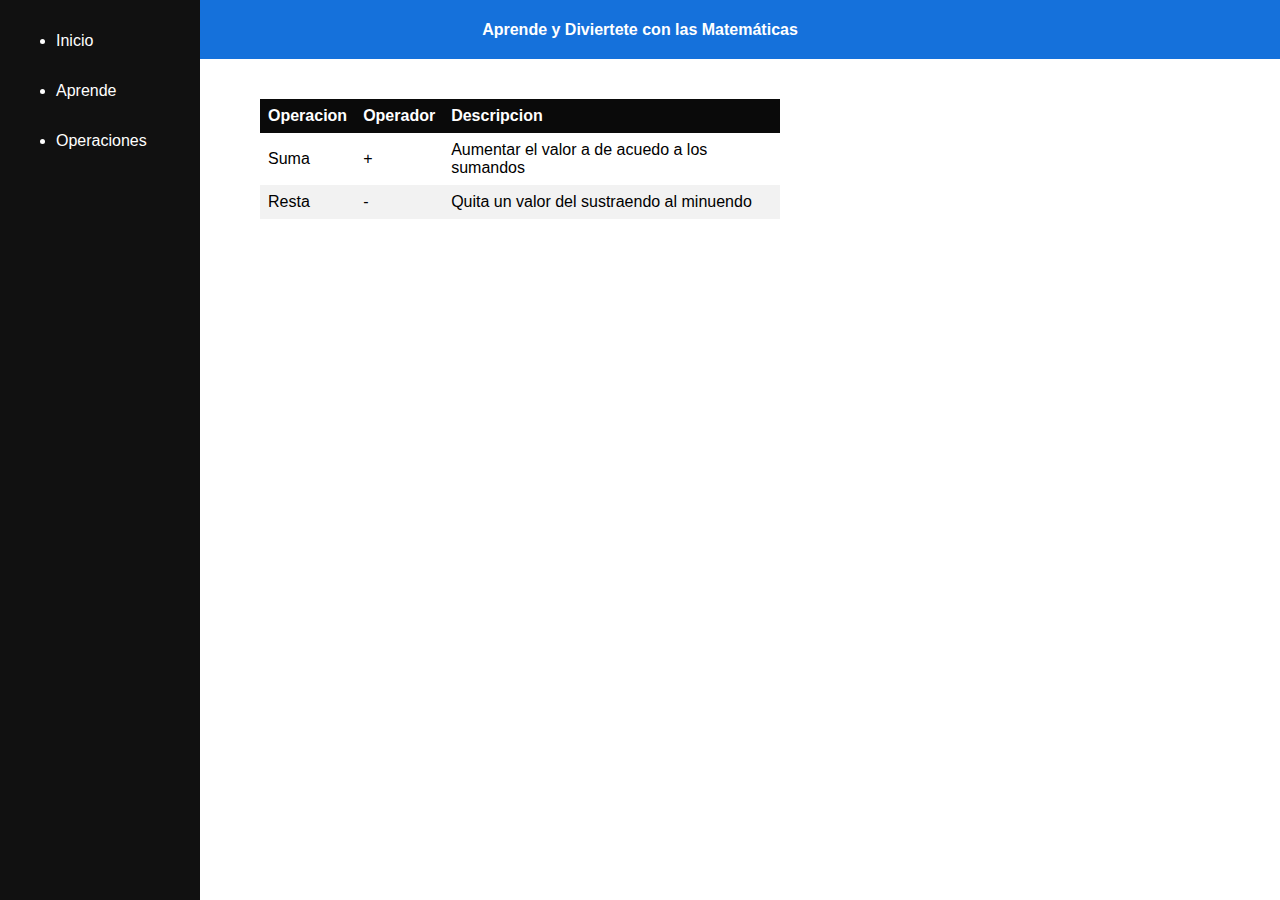
<file: apreden/aprende.html>
<!DOCTYPE html>
<html lang="en">

<head>
    <meta charset="UTF-8">
    <meta http-equiv="X-UA-Compatible" content="IE=edge">
    <meta name="viewport" content="width=device-width, initial-scale=1.0">
    <title>Matematicas para Niños</title>
    <link rel="stylesheet" href="aprende.css">
    <link rel="stylesheet" href="../style.css">
</head>

<body>
    <header>
        <h1>Aprende y Diviertete con las Matemáticas</h1>
    </header>
    <nav class="sidenav">
        <ul>
            <a href="../index.html">
                <li>Inicio</li>
            </a>
            <a href="aprende.html">
                <li> Aprende</li>
            </a>
            <a href="../operacion/operacion.html">
                <li>Operaciones</li>
            </a>
        </ul>
    </nav>
    <section class="content">
        <div  class="cuerpo">
            <table>
                <thead>
                    <tr>
                        <th>Operacion</th>
                        <th>Operador</th>
                        <th>Descripcion</th>
                    </tr>
                </thead>

                <tbody>
                    <tr>
                        <td>Suma</td>
                        <td>+</td>
                        <td>Aumentar el valor a de acuedo a los sumandos</td>
                    </tr>
                    <tr>
                        <td>Resta</td>
                        <td>-</td>
                        <td>Quita un valor del sustraendo al minuendo</td>
                    </tr>
                </tbody>
            </table>
        </div>
    </section>
    
</body>

</html>
</file>
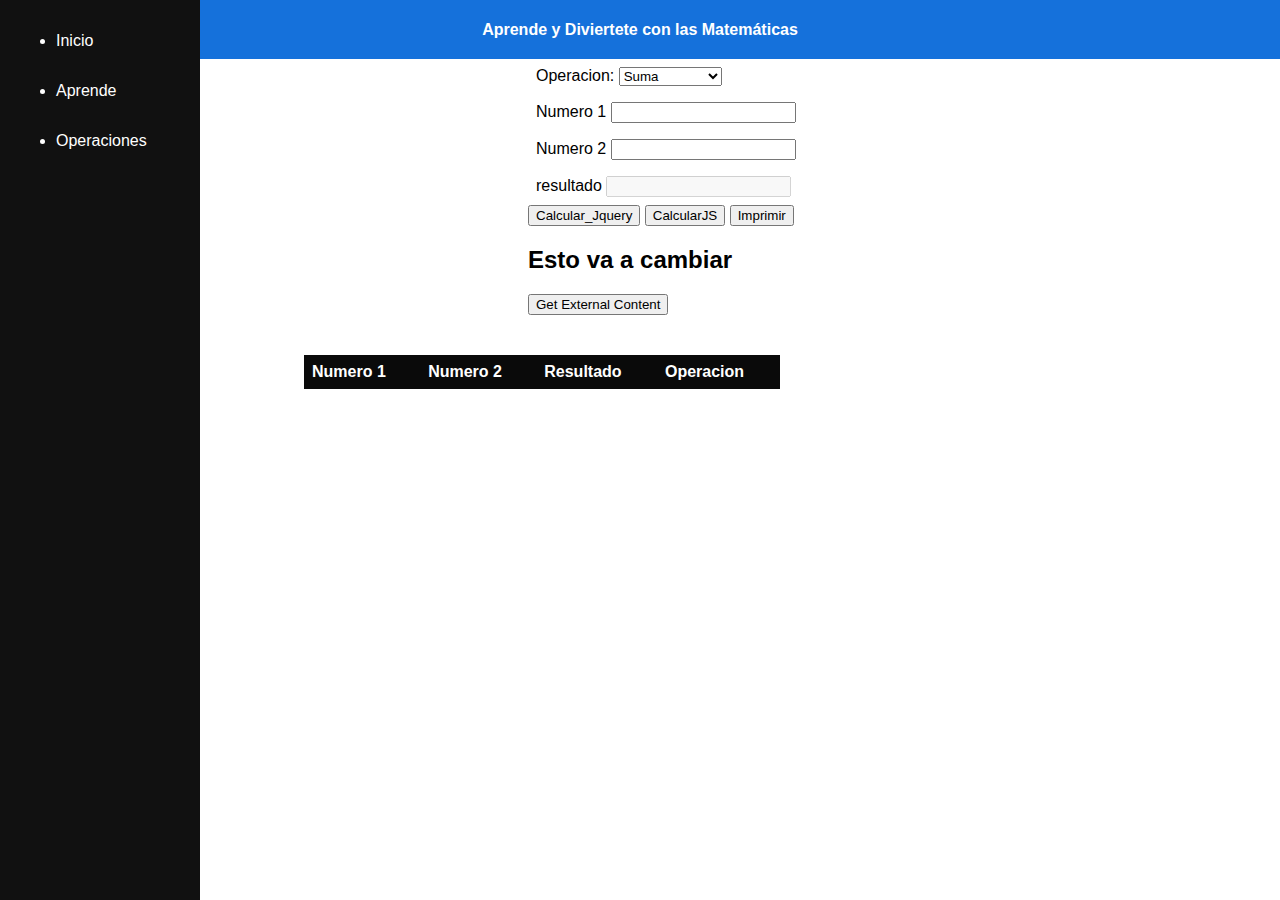
<file: operacion/operacion.html>
<!DOCTYPE html>
<html lang="en">

<head>
    <meta charset="UTF-8">
    <meta http-equiv="X-UA-Compatible" content="IE=edge">
    <meta name="viewport" content="width=device-width, initial-scale=1.0">
    <title>Matematicas para Niños</title>
    <link rel="stylesheet" href="../style.css">
    <link rel="stylesheet" href="operacion.css">
    <script src="https://code.jquery.com/jquery-3.6.0.js"
        integrity="sha256-H+K7U5CnXl1h5ywQfKtSj8PCmoN9aaq30gDh27Xc0jk=" crossorigin="anonymous"></script>
    <script src="operacion.js"></script>
    <script src="operacionJquery.js"></script>
</head>

<body>
    <header>
        <h1>Aprende y Diviertete con las Matemáticas</h1>
    </header>
    <nav class="sidenav">
        <ul>
            <a href="../index.html">
                <li>Inicio</li>
            </a>
            <a href="../apreden/aprende.html">
                <li> Aprende</li>
            </a>
            <a href="./operacion.html">
                <li>Operaciones</li>
            </a>
        </ul>
    </nav>
    <section>
        <article class="content">
            <div class="content">
                <form>
                    <div class="row">
                        <label>Operacion:</label>
                        <select name="" id="cmbOperaciones">
                            <option value="suma">Suma</option>
                            <option value="resta">Resta</option>
                            <option value="multiplicacion">Multiplicación</option>
                            <option value="division">División</option>
                        </select>
                    </div>
                    <div class="row">
                        <label for="numero2">Numero 1</label>
                        <input id="numero1" type="number" />
                    </div>
                    <div class="row">
                        <label for="numero2">Numero 2</label>
                        <input id="numero2" type="number" />
                    </div>
                    <div class="row">
                        <label>resultado</label>
                        <input id="resultado" type="number" disabled />
                    </div>
                    <button id="btnOperacion" type="button">Calcular_Jquery</button>
                    <button id="btnOperacion2" onclick="operacion()" type="button">CalcularJS</button>
                    <button type="button" onclick="print()">Imprimir</button>

                </form>
                <div id="div1">
                    <h2>Esto va a cambiar</h2>
                </div>
                <button id="btnCambio">Get External Content</button>

            </div>
            <div class="cuerpo">
                <table>
                    <thead>
                        <tr>
                            <th>Numero 1</th>
                            <th>Numero 2</th>
                            <th>Resultado</th>
                            <th>Operacion</th>
                        </tr>
                    </thead>
                    <tbody id="tbCuerpo">

                    </tbody>
                </table>
            </div>
        </article>
    </section>
   

</body>

</html>
</file>
<file: apreden/aprende.css>
.cuerpo{
    padding: 40px;
    padding-right: 500px;
}
th {
    background-color: #0a0a0a;
    color: white;
  }
</file>
<file: style.css>
* {
    box-sizing: border-box;
  }
  
  body {
    margin: 0;
    font-family: Arial, Helvetica, sans-serif;
  }
  
  /* Style the side navigation */
  .sidenav {
    height: 100%;
    width: 200px;
    position: fixed;
    z-index: 1;
    top: 0;
    left: 0;
    background-color: #111;
    overflow-x: hidden;
  }
  
  
  table {
    border-collapse: collapse;
    width: 100%;
  }
  
  th, td {
    text-align: left;
    padding: 8px;
  }
  
  tr:nth-child(even){background-color: #f2f2f2}
  
  th {
    background-color: #0a0a0a;
    color: white;
  }
  .sidenav a {
    color: white;
    padding: 16px;
    text-decoration: none;
    display: block;
  }
  
  /* Change color on hover */
  .sidenav a:hover {
    background-color: #ddd;
    color: black;
  }
  
  /* Style the content */
  .content {
    margin-left: 200px;
    padding-left: 20px;
  }
  
  /* Style the header */
  header {
    background-color: rgb(21, 113, 219);
    padding: 10px;
    text-align: center;
    font-size: 8px;
    color: white;
  }
  

  
  
 /* Style the footer */
.footer {
  margin-top: 15%;
  background-color: #f1f1f1;
  padding: 10px;
  text-align: center;
}
  
  /* Responsive layout - makes the two columns/boxes stack on top of each other instead of next to each other, on small screens */
  @media (max-width: 600px) {
    nav, article {
      width: 100%;
      height: auto;
    }
  }
</file>
<file: operacion/operacion.css>
.redondo{
    background-color: rgba(64, 83, 252, 0.87);
    color:white
  }
  .row{
padding: 0.5em;
  }
  
  .content{
      padding-left: 4em;
  }

  .cuerpo{
    padding: 40px;
    padding-right: 500px;
}
</file>
